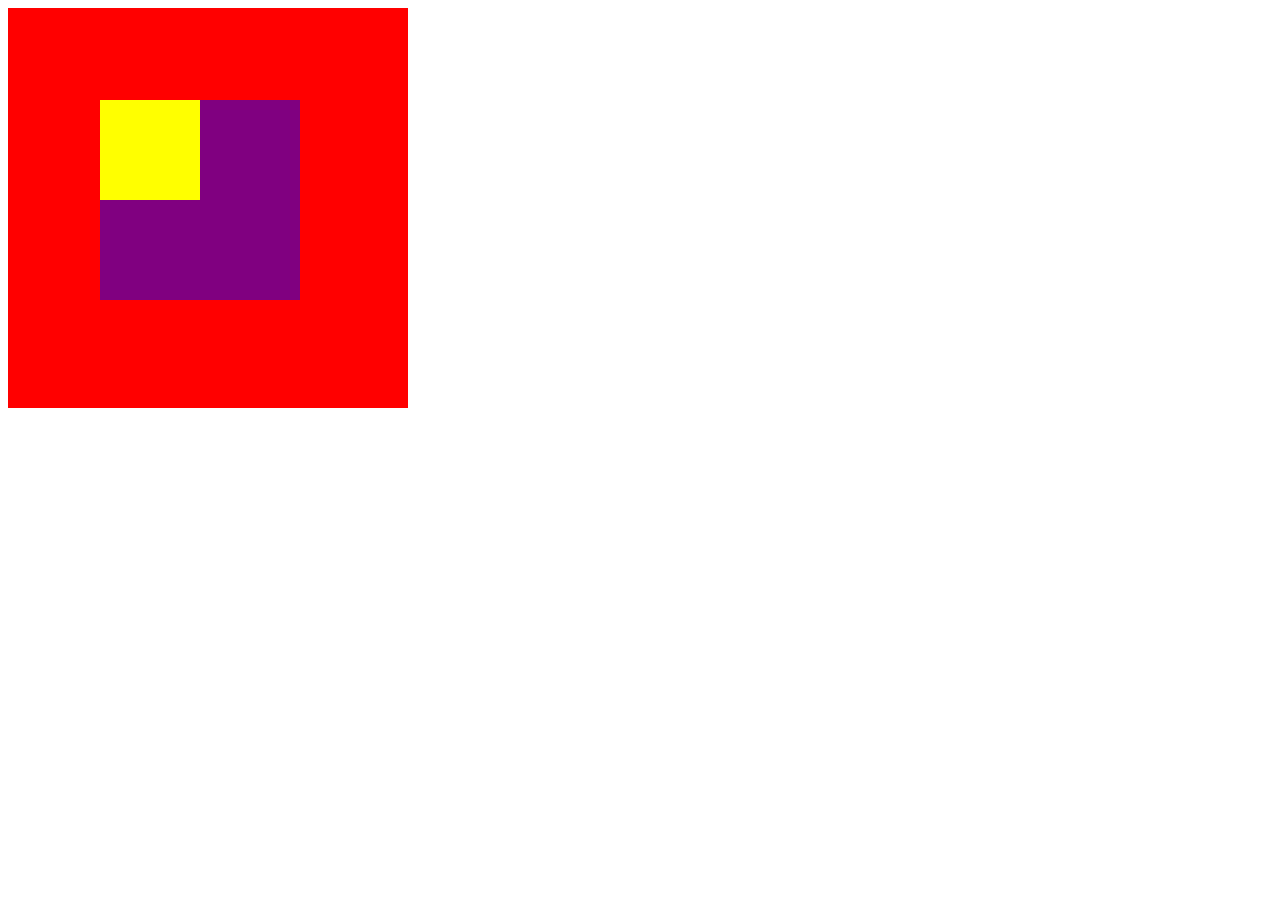
<file: parte1/index.html>
<!DOCTYPE html>
<html lang="en">
	<head>
		<meta charset="utf-8">
		<title>parte1</title>
		<link rel="stylesheet" type="text/css" href="css/main.css">
	</head>
	<body>
		<div class="boxred">
			<div class="boxpurple">
				<div class="boxyellow">	
				</div>
			</div>	
		</div>
		
	</body>
</html>
</file>
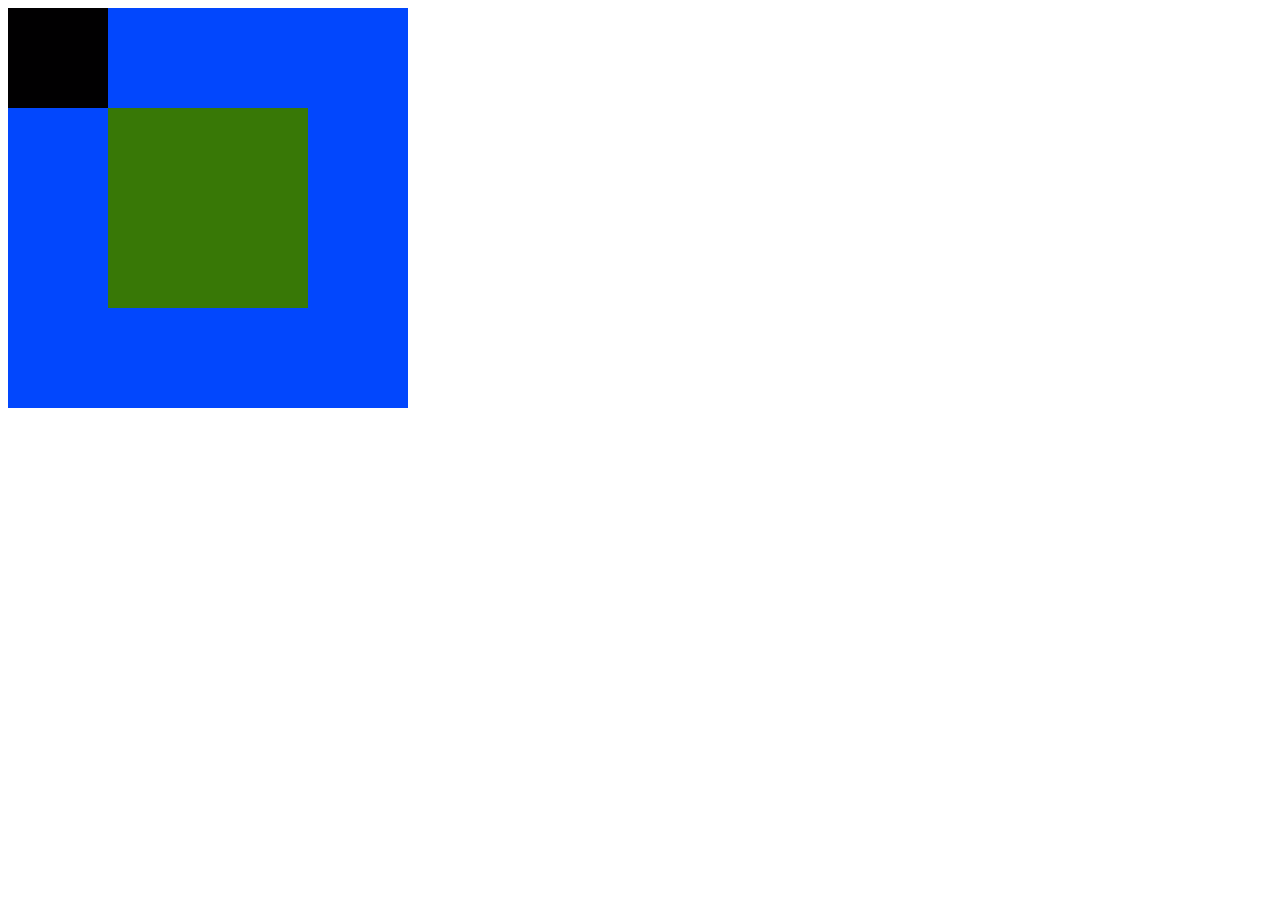
<file: parte2/index.html>
<!DOCTYPE html>
<html lang="en">
	<head>
		<meta charset="utf-8">
		<title>parte2</title>
		<link rel="stylesheet" type="text/css" href="css/main.css">
	</head>
	<body>
		<div class="box-blue">
			<div class="box-black"></div>
			<div class="box-green"></div>
		</div>
	</body>
</html>
</file>
<file: parte1/css/main.css>
.boxred {
	position: static;
	background: red;
	width: 400px;
	height:400px;
}
.boxpurple {
	background: purple;
	position: absolute;
	top: 100px;
	left: 100px;
	width: 200px;
	height:200px;
}
.boxyellow {
	background: yellow;
	width: 100px;
	height: 100px;
	position: absolute;
	top: 0px;
	left: 0px;
}
</file>
<file: parte2/css/main.css>
.box-blue {
	position: relative;
	background: rgb(2,71,253);
	width: 400px;
	height:400px;
}
.box-green {
	background: rgb(56,120,6);
	position: relative;
	top: 100px;
	left: 100px;
	width: 200px;
	height:200px;
}
.box-black {
	background: rgb(1,0,1);
	width: 100px;
	height: 100px;
	position: absolute;
	top: 0px;
	left: 0px;
}
</file>
